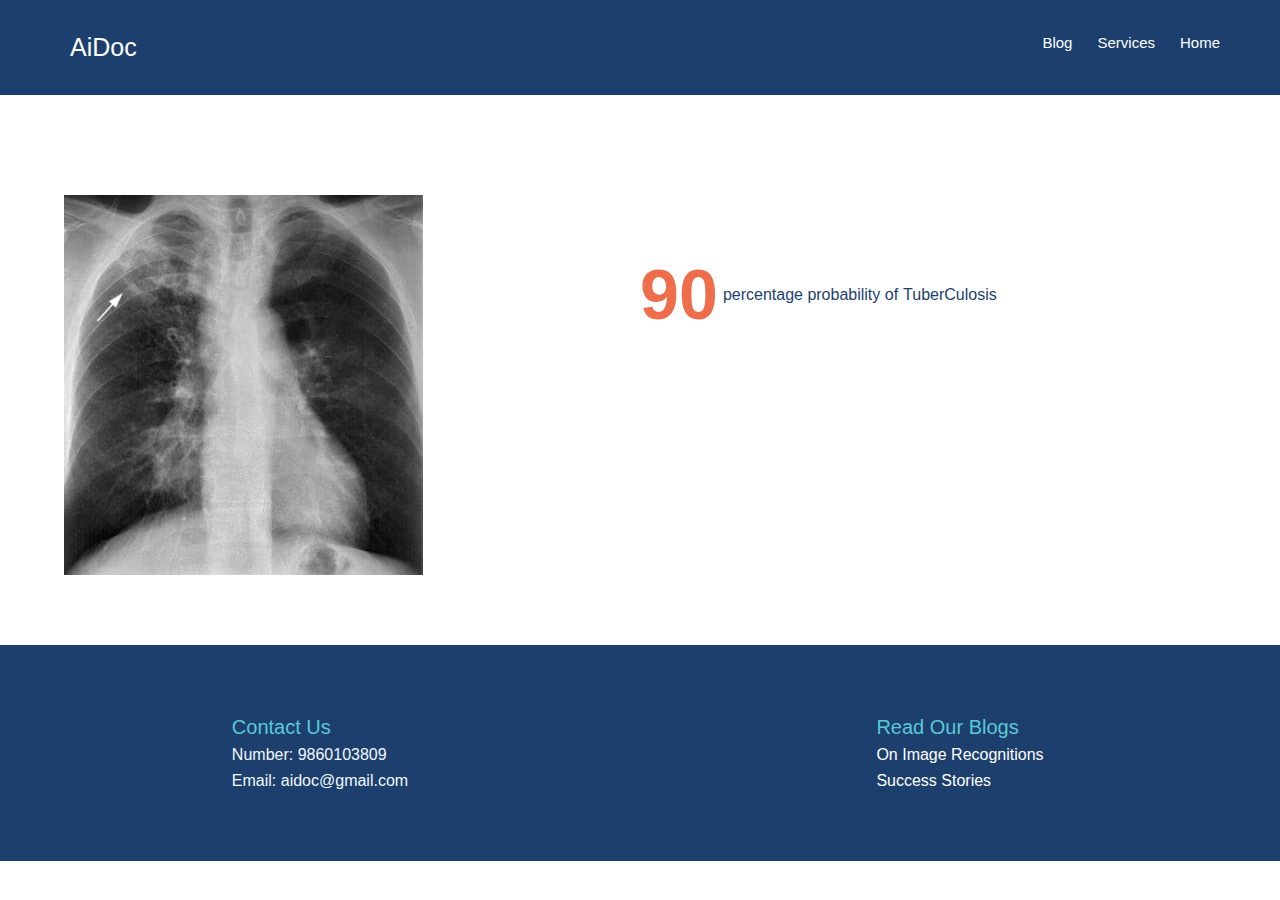
<file: Website For Hackathon/pages/prediction.html>
<!DOCTYPE html>
<html>

    <head>
        <title>AiDoc</title>
        <link rel='stylesheet' href='../css/prediction.css'>
        <link rel="stylesheet" href="../css/index.css">

    </head>

    <body>
        <nav id='navigation'>
            <ul id='brandLogo'>
                <li><a href="../index.html" style='font-size: 25px; padding-left: 35px'> AiDoc </a></li>
                <li style='float: right'><a href="#"> Home </a></li>
                <li style='float: right'><a href="#"> Services </a></li>
                <li style='float: right'> <a href="#"> Blog </a></li>
            </ul>

        </nav>


        <section id='image-prediction'>
            <div class='image'>
                <img id='scan-image' src='../images/scan.jpg'>
            </div>

            <div id='description'> <span id='chances'> 90 </span> percentage probability of <span id='diseases'>
                    TuberCulosis
                </span> </div>
        </section>

        <footer id='footer' style='margin-top: 250px;'>

            <div id='contact-us'>
                <ul>
                    <h2>Contact Us</h2>

                    <li> Number: 9860103809 </li>
                    <li> Email: aidoc@gmail.com</li>
                </ul>
            </div>

            <div id="read-blogs">
                <ul>
                    <h2> Read Our Blogs</h2>

                    <li> <a href='#'>On Image Recognitions</a></li>
                    <li><a href='#'>Success Stories</a></li>
                </ul>



            </div>



        </footer>
    </body>

</html>
</file>
<file: Website For Hackathon/css/prediction.css>
#image-prediction {
    display: grid;
    grid-template-columns: repeat(2, 1fr);
    grid-auto-rows: 200px;
    padding-top: 100px;
    width: 90%;
    margin: auto;
}

#description {
    display: flex;
    color: #1d3f6d;
    align-items: center;


    /* grid-rows: 2; */
    /* display: flex; */
    /* justify-content: center; */
    /* align-content: center; */
}

#chances {

    color: #ee6d4a;
    font-size: 70px;
    font-weight: 700;
    padding-right: 5px;
}

#diseases {
    padding-left: 5px;
}
</file>
<file: Website For Hackathon/css/index.css>
/* http://meyerweb.com/eric/tools/css/reset/ 
   v2.0 | 20110126
   License: none (public domain)
*/

html,
body,
div,
span,
applet,
object,
iframe,
h1,
h2,
h3,
h4,
h5,
h6,
p,
blockquote,
pre,
a,
abbr,
acronym,
address,
big,
cite,
code,
del,
dfn,
em,
img,
ins,
kbd,
q,
s,
samp,
small,
strike,
strong,
sub,
sup,
tt,
var,
b,
u,
i,
center,
dl,
dt,
dd,
ol,
ul,
li,
fieldset,
form,
label,
legend,
table,
caption,
tbody,
tfoot,
thead,
tr,
th,
td,
article,
aside,
canvas,
details,
embed,
figure,
figcaption,
footer,
header,
hgroup,
menu,
nav,
output,
ruby,
section,
summary,
time,
mark,
audio,
video {
    margin: 0;
    padding: 0;
    border: 0;
    font-size: 100%;
    font: inherit;
    vertical-align: baseline;
}

/* HTML5 display-role reset for older browsers */
article,
aside,
details,
figcaption,
figure,
footer,
header,
hgroup,
menu,
nav,
section {
    display: block;
}

body {
    line-height: 1;
}

ol,
ul {
    list-style: none;
}

blockquote,
q {
    quotes: none;
}

blockquote:before,
blockquote:after,
q:before,
q:after {
    content: '';
    content: none;
}

table {
    border-collapse: collapse;
    border-spacing: 0;
}

/* Starts here */


/* Fonts Starts here */

@import url('https://fonts.googleapis.com/css2?family=Open+Sans&display=swap');


/* fonts End Here */

body {
    font-family: Open Sans, sans-serif;
}

#brandLogo {
    list-style-type: none;
    margin: 0;
    padding: 35px;
    overflow: hidden;
    background-color: #1d3f6d;

}

#brandLogo li {
    display: inline;
    float: left;
}

#brandLogo li a {
    font-size: 15px;
    text-decoration: none;
    color: white;
    /* display: block; */
    padding-right: 25px;
    font-family: Sans-Serif;
}

#brandLogo li a:hover {
    color: #59c9d7
}

#brandLogo a.active {
    background-color: #59c9d7;
}


/* First Section */

#upper-part {
    display: grid;
    grid-template-columns: 1fr 1fr;
}

#upper-part .first_image {
    grid-column: 1;
}

#upper-part .text {
    grid-column: 2;
    grid-row: 1;
    display: grid;
    grid-auto-rows: 175px;
    /* vertical-align: center; */
    justify-content: center;

}


#upper-part .text h2 {
    /* grid-column: 1/2; */
    grid-row: 2;
    /* background-color: black; */
    /* color: white; */
    font-family: sans-serif;
    font-size: 80px;
}

#upper-part .text p {
    grid-column: 1;
    grid-row: 3;
}

#upper-part .text h2 {
    font-weight: 400;
    color: #1d3f6d;
    /* font-family: Arial, Helvetica, sans-serif */
}

#upper-part .text h2 span {
    font-weight: 800;
    color: #04AA6D;
    /* font-family: Arial, Helvetica, sans-serif */
}

#upper-part .text p {
    font-weight: 400;
    color: #1d3f6d;
    font-size: 15px;
    /* font-family: Arial, Helvetica, sans-serif */
}

/* End of First Section */


/* Second Section Starts here */




#second-section {
    display: grid;
    grid-auto-rows: 150px;
    grid-template-columns: repeat(3, 1fr);
    gap: 20px;
    width: 90%;
    margin: auto;
    padding-top: 20px;
}

/* 
#shape {
    height: 50px;
    width: 50px;
    top: 320px;
    right: 320px;
    background-color: #59c9d7;
    position: absolute;
    z-index: -1;
} */


#second-section .card {
    display: grid;
    grid-row: 2/4;
    background-color: #1d3f6d;
    transition: .5s ease;
}


/* Hover Effects Starts Here */
/* #second-section .card a {
    opacity: 0;
} */

#second-section .card .brain:hover,
.cancer:hover,
.tuberculosis:hover {
    transition: .5s ease;
    opacity: 0.3;
}


#second-section .card a {
    text-decoration: none;
    opacity: 1;
    display: block;
    background-color: #1d3f6d;
    color: white;
    font-size: 16px;
    padding: 16px 32px;
    transition: .5s ease;
}

#second-section .card a:hover {
    text-decoration: none;
    opacity: 1;
    display: block;
    background-color: #04AA6D;
    color: white;
    font-size: 16px;
    padding: 16px 32px;
}

/* Hover Effects Ends here */
#second-section .card1 .brain {
    background-image: url('../images/brain-tumor.jpg');
    /* object-fit: scale-down; */
    grid-row: 1/12;
    background-size: cover;

}

#second-section .card2 .tuberculosis {
    background-image: url('../images/pituitory.png');
    background-size: cover;
    grid-row: 1/12;
}

#second-section .card3 .cancer {
    background-image: url('../images/glioma.jpg');
    background-size: cover;
    grid-row: 1/12;
}

#second-section .heading {
    /* font-size: 50px; */
    grid-column: 2;
}

/* Second Section Text Manipulation Starts here */
#second-section .heading h2 {
    font-size: 53px;
    font-weight: 800;
    color: #1d3f6d;
}

#second-section .heading p {
    font-size: 14px;
    padding-top: 5px;
    padding-left: 5px;
    font-weight: 400;
    color: #1d3f6d
}


#second-section {
    padding-bottom: 50px;
}

/* Second Section Text Manipulation Ends here */
/* Second Section Ends Here */

/* Submission Section */


#submission-section {
    margin-bottom: 150px;
    background-color: #1d3f6d;
    color: white;
    width: 90%;
    height: 350px;
    margin: auto;
    margin-top: 50px;
    display: grid;
    grid-template-columns: repeat(2, 1fr);
    grid-auto-rows: 250px;
}

#submission-form #uploadFile {
    padding-top: 25px;
    grid-row: 1/3;
    display: grid;
}

#uploadFile label {
    display: block;
    padding-bottom: 15px;
}

#first {
    grid-column: 1;
    grid-row: 1;
}

#second {
    grid-column: 2;
    grid-row: 1;
}

#third {
    grid-column: 1;
    grid-row: 2;
}

#fourth {
    grid-column: 2;
    grid-row: 2;
}

#uploadFile div {
    padding-left: 0px;
    /* padding: 20px; */

}

#seventh {
    /* background-color: white; */
    grid-column: 1/2;
    grid-row: 4;
}

#submit {
    padding: 8px 60px;
    background-color: #04AA6D;
    color: white;
    transition: 0.5s ease;
    border: 0px;
}

#submit:hover {
    color: #04AA6D;
    background-color: white;
}


#uploadFile div {
    /* padding-bottom: 6px; */
    padding-top: 20px;
}

#submission-section #submit-illness {
    display: flex;
    justify-content: center;
    align-content: center;
}

#submission-section #submit-illness h2 {

    font-size: 40px;
    padding-top: 40px;
    /* padding-left: 20px; */
    text-align: center;
}

#submission-section #submit-illness ul {
    padding-top: 20px;
    /* text-align: center; */
}


#section-form {
    text-align: center;
    font-size: 40px;
    font-weight: 800;
    width: 90%;
    margin: auto;
    color: #1d3f6d
}

/* Submission Section Design */


#submit-illness div ul li {
    /* list-style-type: cirlce; */
    padding: 12px;
    padding-left: 5px;

}

/* Submission Section Ends Here */

/* About Us Starts Here */

#about-us {
    padding-top: 100px;
    width: 90%;
    margin: auto;
    text-align: center;
    padding-bottom: 70px;
}

#about-us h2 {
    padding-bottom: 20px;
    font-size: 40px;
    font-weight: 800;
    color: #1d3f6d;
}


/* Footer Starts Here */
#footer {
    display: grid;
    grid-template-columns: repeat(2, 1fr);
    grid-template-rows: repeat(3, 1fr);
    /* grid-auto-rows: 100px; */
    background-color: #1d3f6d;
    color: aliceblue;
}

#footer #contact-us {
    grid-row: 2;
    grid-column: 1;
    display: flex;
    justify-content: center;
    vertical-align: center;
}

#footer #read-blogs {
    grid-row: 2;
    grid-column: 2;
    display: flex;
    justify-content: center;
    vertical-align: center;
}

#footer ul a {
    text-decoration: none;
    color: white;
}

#read-blogs ul a {
    text-decoration: none;
}

#read-blogs ul li a:hover,
#contact-us ul li a:hover {
    transition: 0.5s ease;
    color: #04AA6D;
}

#footer #read-blogs ul li,
#contact-us ul li {
    list-style-type: none;
    padding-top: 10px;
}


#contact-us ul h2,
#read-blogs ul h2 {
    font-size: 20px;
    color: #59c9d7;
}
</file>
